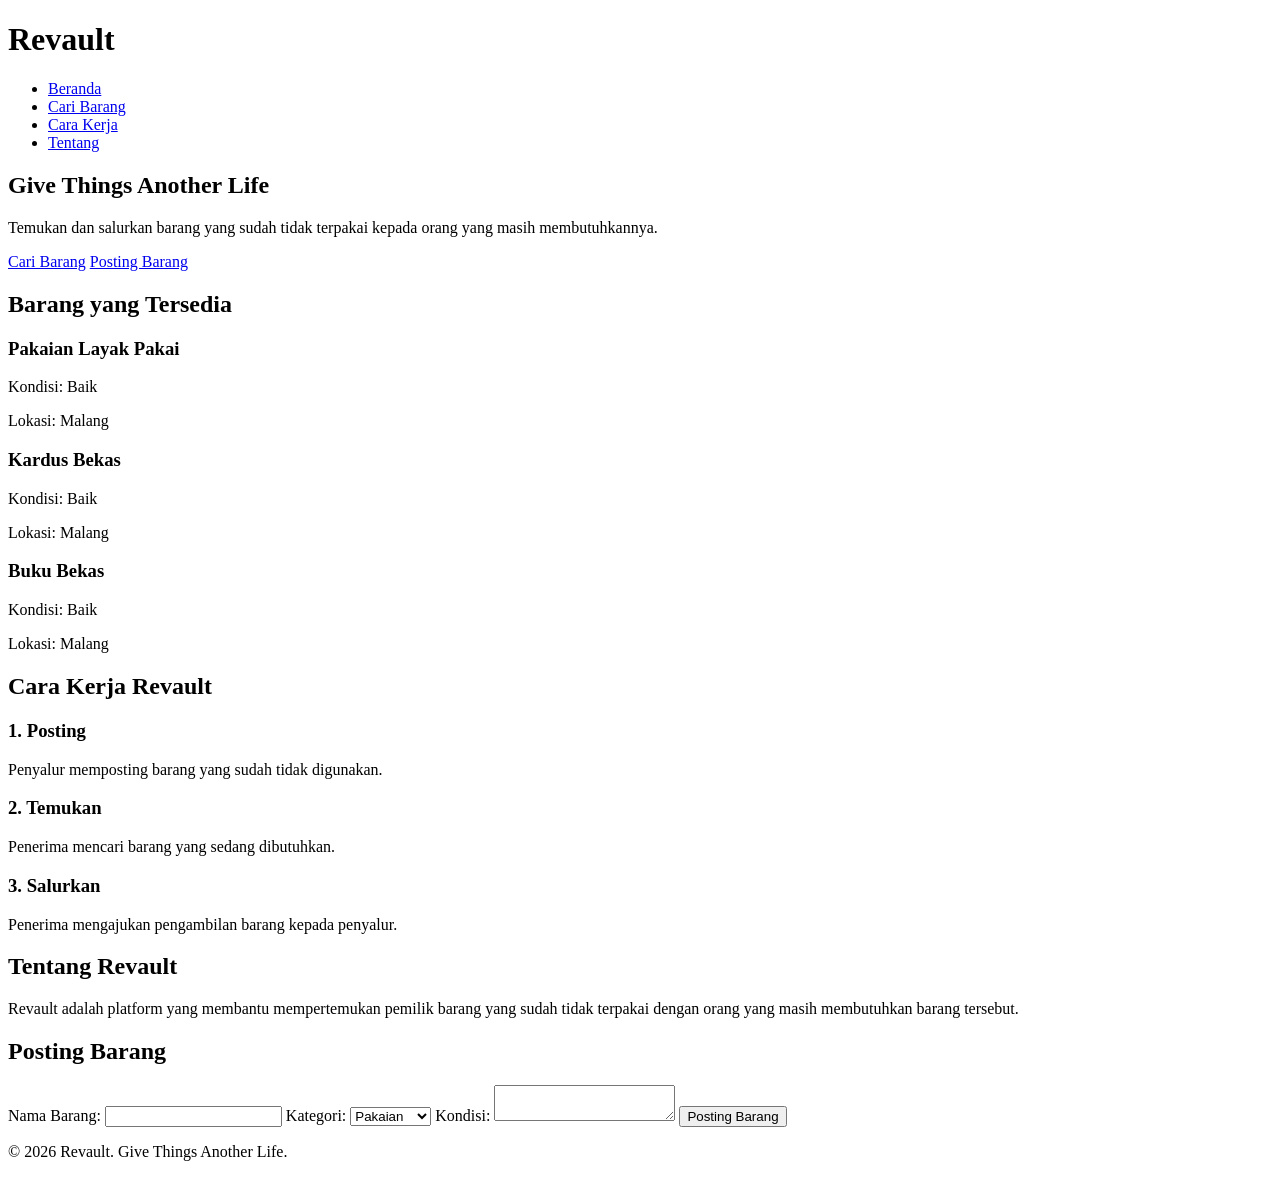
<file: indexx.html>
<!DOCTYPE html>
<html lang="id">
<head>
    <meta charset="UTF-8">
    <meta name="viewport" content="width=device-width, initial-scale=1.0">
    <title>Revault - Give Things Another Life</title>
    <link rel="stylesheet" href="style.css">
</head>

<body>

    <!-- Header -->
    <header>
        <!-- Logo -->
        <h1>Revault</h1>

        <!-- Navigation -->
        <nav>
            <ul>
                <li><a href="#beranda">Beranda</a></li>
                <li><a href="#barang">Cari Barang</a></li>
                <li><a href="#cara-kerja">Cara Kerja</a></li>
                <li><a href="#tentang">Tentang</a></li>
            </ul>
        </nav>
    </header>


    <!-- Main Content -->
    <main>

        <!-- Hero -->
        <section id="beranda">
            <h2>Give Things Another Life</h2>
            <p>
                Temukan dan salurkan barang yang sudah tidak terpakai
                kepada orang yang masih membutuhkannya.
            </p>

            <a href="#barang">Cari Barang</a>
            <a href="#posting">Posting Barang</a>
        </section>


        <!-- Barang Tersedia -->
        <section id="barang">
            <h2>Barang yang Tersedia</h2>

            <article>
                <h3>Pakaian Layak Pakai</h3>
                <p>Kondisi: Baik</p>
                <p>Lokasi: Malang</p>
            </article>

            <article>
                <h3>Kardus Bekas</h3>
                <p>Kondisi: Baik</p>
                <p>Lokasi: Malang</p>
            </article>

            <article>
                <h3>Buku Bekas</h3>
                <p>Kondisi: Baik</p>
                <p>Lokasi: Malang</p>
            </article>
        </section>


        <!-- Cara Kerja -->
        <section id="cara-kerja">
            <h2>Cara Kerja Revault</h2>

            <article>
                <h3>1. Posting</h3>
                <p>
                    Penyalur memposting barang yang sudah tidak digunakan.
                </p>
            </article>

            <article>
                <h3>2. Temukan</h3>
                <p>
                    Penerima mencari barang yang sedang dibutuhkan.
                </p>
            </article>

            <article>
                <h3>3. Salurkan</h3>
                <p>
                    Penerima mengajukan pengambilan barang kepada penyalur.
                </p>
            </article>
        </section>


        <!-- Tentang -->
        <section id="tentang">
            <h2>Tentang Revault</h2>
            <p>
                Revault adalah platform yang membantu mempertemukan
                pemilik barang yang sudah tidak terpakai dengan orang
                yang masih membutuhkan barang tersebut.
            </p>
        </section>


        <!-- Posting Barang -->
        <section id="posting">
            <h2>Posting Barang</h2>

            <form>
                <label for="nama-barang">Nama Barang:</label>
                <input type="text" id="nama-barang" name="nama-barang">

                <label for="kategori">Kategori:</label>
                <select id="kategori" name="kategori">
                    <option value="pakaian">Pakaian</option>
                    <option value="elektronik">Elektronik</option>
                    <option value="buku">Buku</option>
                    <option value="kardus">Kardus</option>
                    <option value="lainnya">Lainnya</option>
                </select>

                <label for="kondisi">Kondisi:</label>
                <textarea id="kondisi" name="kondisi"></textarea>

                <button type="submit">Posting Barang</button>
            </form>
        </section>

    </main>


    <!-- Footer -->
    <footer>
        <p>&copy 2026 Revault. Give Things Another Life.</p>
    </footer>

</body>
</html>
</file>
<file: style.css>
/* Style tambahan di luar utility Tailwind */
.focus-ring:focus-visible{outline:2px solid #e8a33d;outline-offset:2px}
@media (prefers-reduced-motion:reduce){*{transition:none!important;animation:none!important}}

/* Garis bawah animasi pada menu navigasi */
.nav-link{position:relative}
.nav-link::after{content:"";position:absolute;left:0;bottom:-4px;height:2px;width:100%;background:#e8a33d;transform:scaleX(0);transform-origin:left;transition:transform .25s ease}
.nav-link:hover::after{transform:scaleX(1)}

/* Efek hover tombol: naik sedikit dan bayangan */
main button:not(:disabled):not(.underline):not(.role-btn):not(.zoom-btn),
#modal button, #grid a, #myRequests a{transition:transform .2s ease, box-shadow .2s ease, background-color .2s ease, color .2s ease}
main button:not(:disabled):not(.underline):not(.role-btn):not(.zoom-btn):hover,
#modal button:hover, #grid a:hover, #myRequests a:hover{transform:translateY(-2px);box-shadow:0 6px 14px rgba(20,35,31,.15)}
main button:not(:disabled):not(.zoom-btn):active, #modal button:active{transform:translateY(0);box-shadow:none}
</file>
